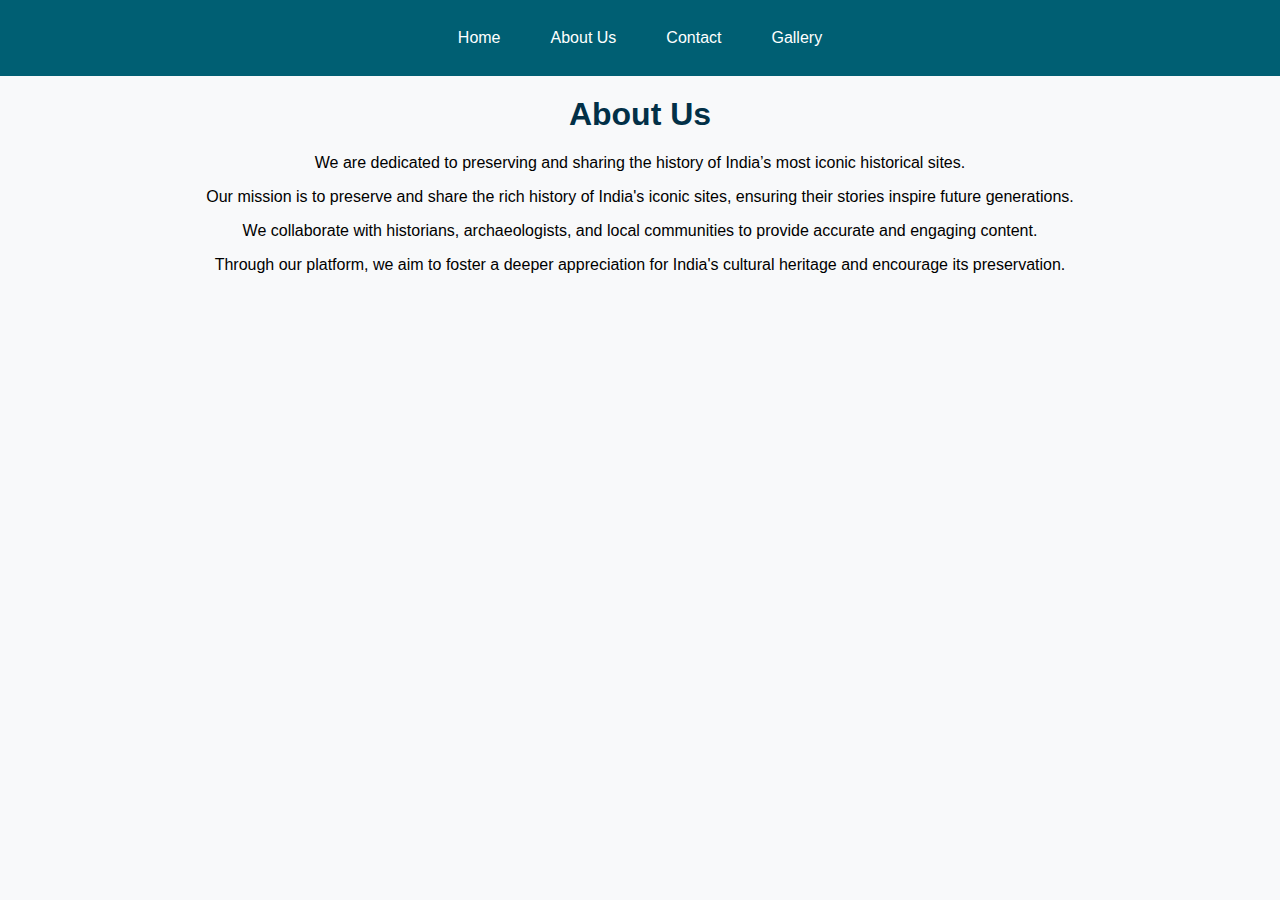
<file: a.html>
<!DOCTYPE html>
<html lang="en">
<head>
    <meta charset="UTF-8">
    <meta name="viewport" content="width=device-width, initial-scale=1.0">
    <title>About Us</title>
    <link rel="stylesheet" href="styles.css">
</head>
<body>
    <div class="navbar">
        <a href="index.html">Home</a>
        <a href="a.html">About Us</a>
        <a href="c.html">Contact</a>
        <a href="g.html">Gallery</a>
    </div>
    <h1>About Us</h1>
    <p>We are dedicated to preserving and sharing the history of India’s most iconic historical sites.</p>
    <p>Our mission is to preserve and share the rich history of India's iconic sites, ensuring their stories inspire future generations.</p>
    <p>We collaborate with historians, archaeologists, and local communities to provide accurate and engaging content.</p>
    <p>Through our platform, we aim to foster a deeper appreciation for India's cultural heritage and encourage its preservation.</p>
</body>
</html>
</file>
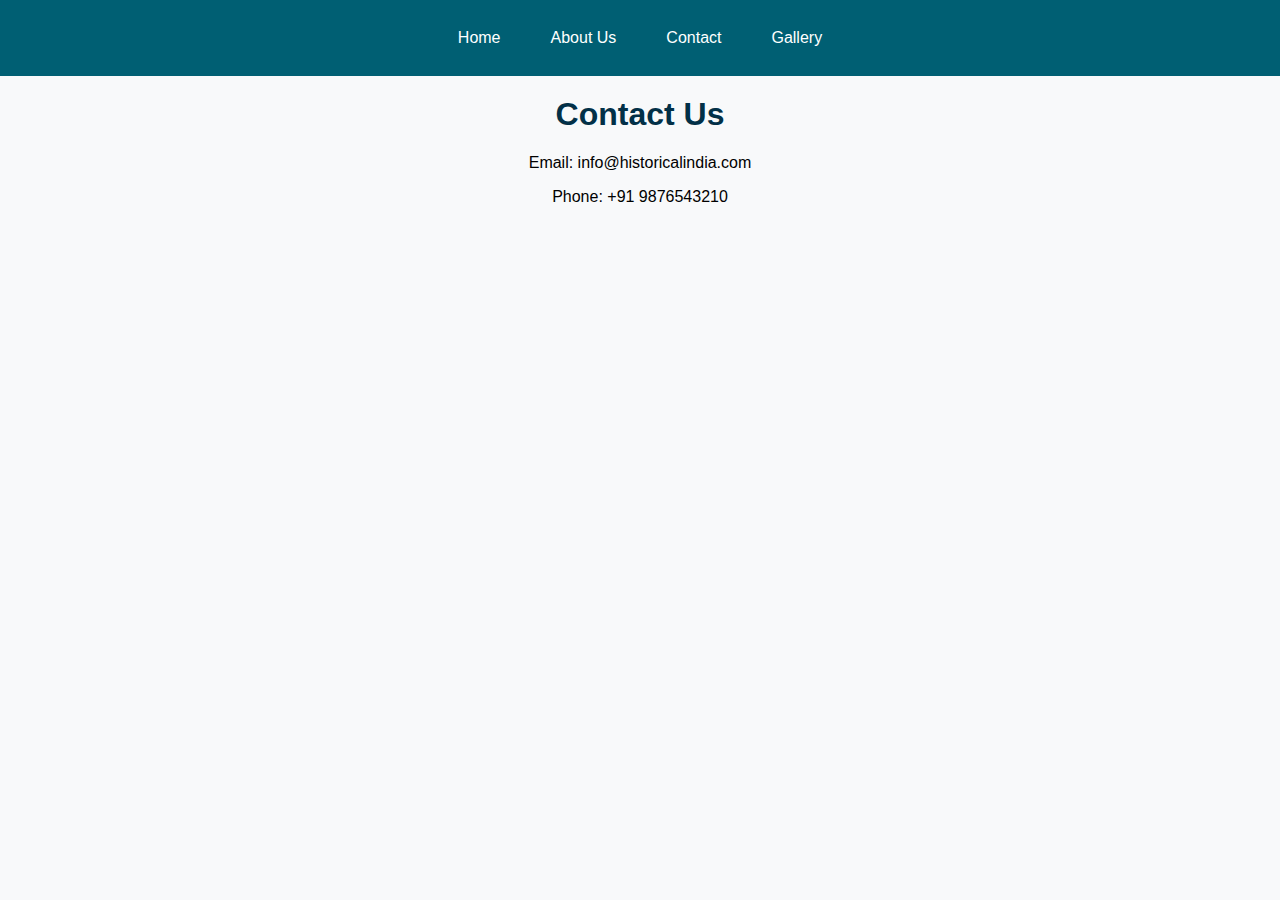
<file: c.html>
<!DOCTYPE html>
<html lang="en">
<head>
    <meta charset="UTF-8">
    <meta name="viewport" content="width=device-width, initial-scale=1.0">
    <title>Contact Us</title>
    <link rel="stylesheet" href="styles.css">
</head>
<body>
    <div class="navbar">
        <a href="index.html">Home</a>
        <a href="a.html">About Us</a>
        <a href="c.html">Contact</a>
        <a href="g.html">Gallery</a>
    </div>
    <h1>Contact Us</h1>
    <p>Email: info@historicalindia.com</p>
    <p>Phone: +91 9876543210</p>
</body>
</html>
</file>
<file: styles.css>
body {
    font-family: 'Poppins', sans-serif;
    background-color: #f8f9fa;
    text-align: center;
    margin: 0;
    padding: 0;
}
.navbar {
    background-color: #005f73;
    overflow: hidden;
    padding: 15px 0;
    display: flex;
    justify-content: center;
}
.navbar a {
    color: white;
    padding: 14px 25px;
    text-decoration: none;
    display: inline-block;
    font-size: 16px;
    transition: 0.3s;
}
.navbar a:hover {
    background-color: #0a9396;
    border-radius: 5px;
}
h1 {
    margin-top: 20px;
    font-size: 32px;
    color: #023047;
}
.container {
    display: flex;
    flex-wrap: wrap;
    justify-content: center;
    padding: 20px;
}
.card {
    background: white;
    border-radius: 10px;
    box-shadow: 0px 4px 10px rgba(0, 0, 0, 0.2);
    margin: 20px;
    width: 340px;
    padding: 20px;
    text-align: left;
    transition: transform 0.3s, box-shadow 0.3s;
}
.card:hover {
    transform: scale(1.07);
    box-shadow: 0px 6px 12px rgba(0, 0, 0, 0.25);
}
.card img {
    width: 100%;
    height: 220px;
    border-radius: 10px;
    object-fit: cover;
}
.card h3 {
    color: #023047;
    margin-top: 10px;
}
.card p {
    font-size: 15px;
    color: #555;
}
.card a {
    text-decoration: none;
    color: #d62828;
    font-weight: bold;
}
.card a:hover {
    text-decoration: underline;
}
footer {
    background-color: #001219;
    color: white;
    padding: 20px;
    margin-top: 30px;
    text-align: center;
}
footer p {
    margin: 5px 0;
}
</file>
